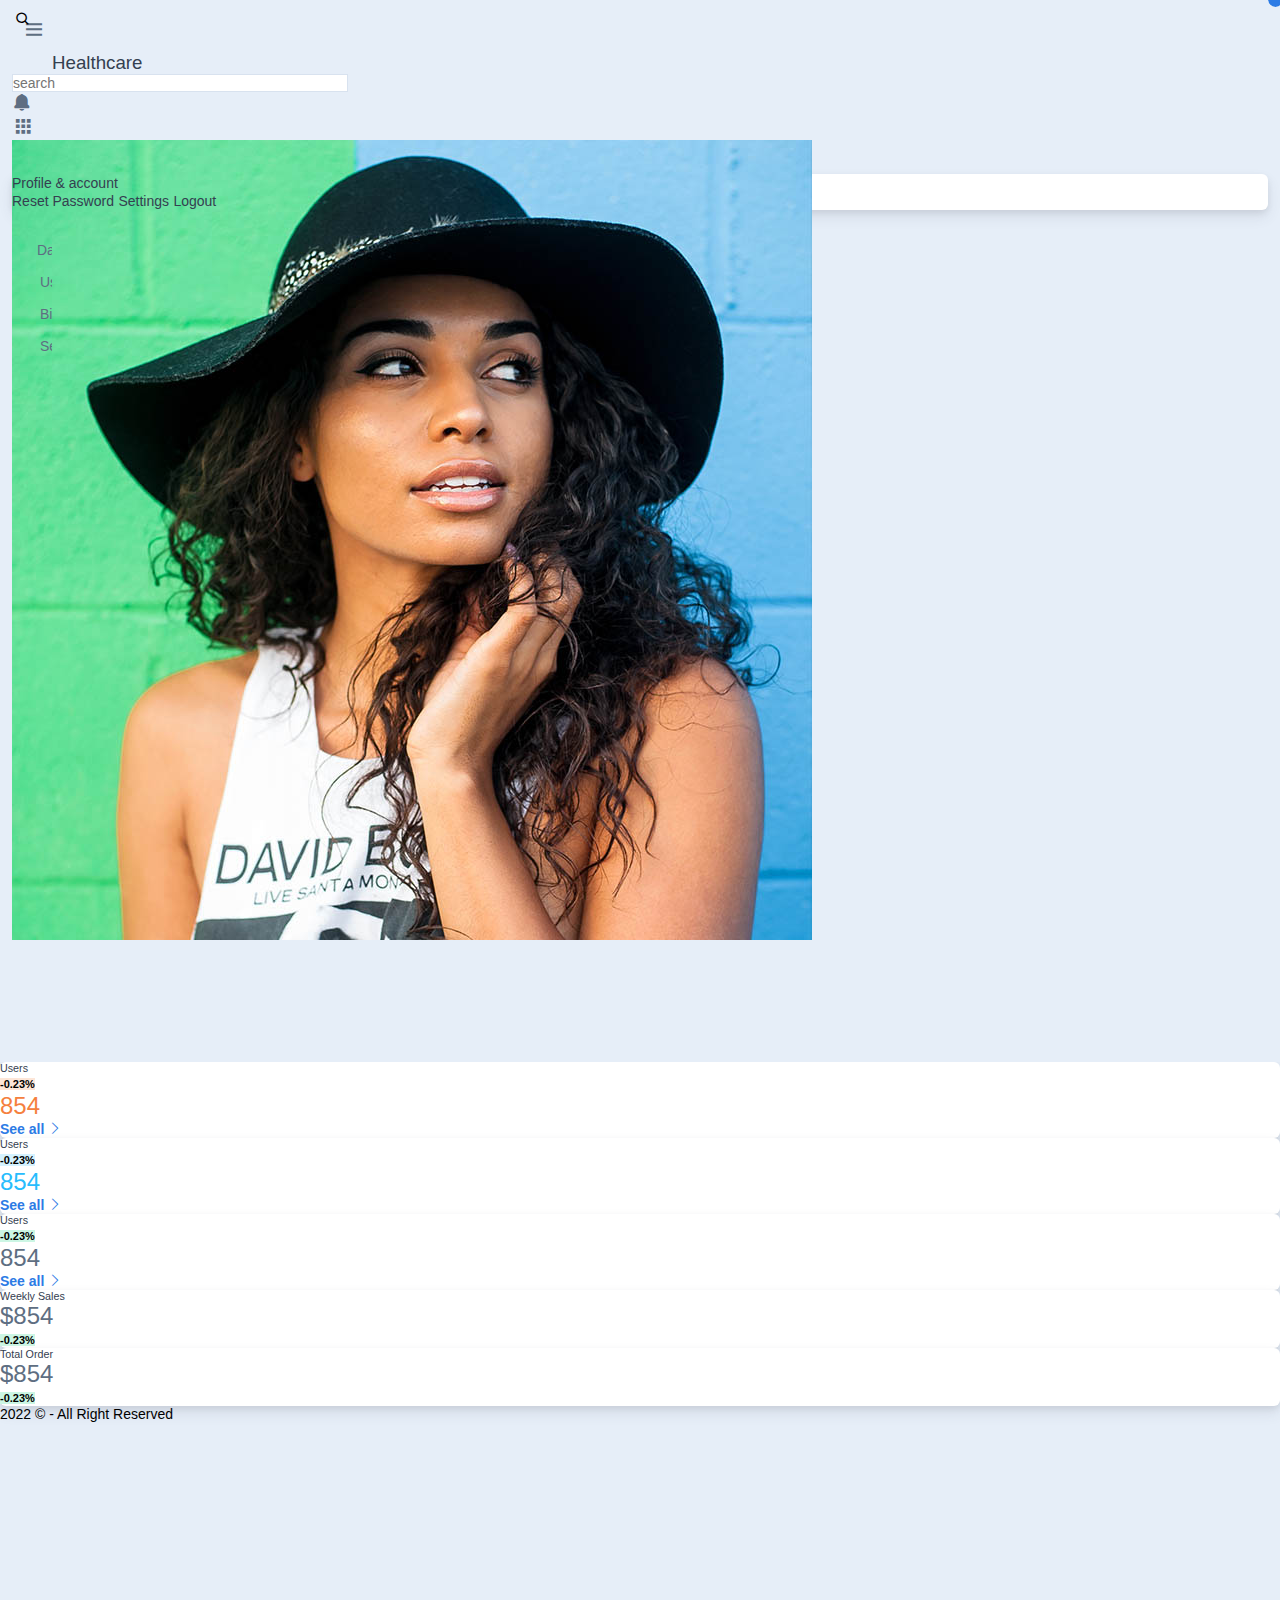
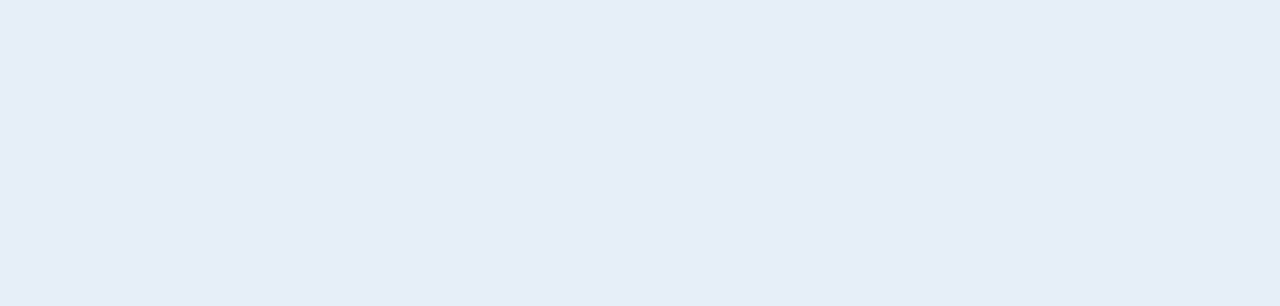
<file: index.html>
<!DOCTYPE html>
<html lang="en">

<head>
    <meta charset="UTF-8">
    <meta http-equiv="X-UA-Compatible" content="IE=edge">
    <meta name="viewport" content="width=device-width, initial-scale=1.0">
    <title>HT project</title>

    <!-- Bootstrap CSS only -->
    <link href="https://cdn.jsdelivr.net/npm/bootstrap@5.2.0-beta1/dist/css/bootstrap.min.css" rel="stylesheet"
        integrity="sha384-0evHe/X+R7YkIZDRvuzKMRqM+OrBnVFBL6DOitfPri4tjfHxaWutUpFmBp4vmVor" crossorigin="anonymous">
    <!-- css -->
    <link rel="stylesheet" type="text/css" href="./css/style.css">
    <link rel="stylesheet" type="text/css" href="./css/custom.css">
    <link rel="stylesheet" type="text/css" href="./css/Componant css/ht-buttom.css">
    <link rel="stylesheet" type="text/css" href="./css/Componant css/ht-card.css">
    <link rel="stylesheet" type="text/css" href="./css/Componant css/widgets.css">
    <!-- icons cdn -->
    <link rel="stylesheet" href="https://cdn.jsdelivr.net/npm/bootstrap-icons@1.8.3/font/bootstrap-icons.css">
    <link rel="stylesheet" href="https://cdn.jsdelivr.net/npm/boxicons@latest/css/boxicons.min.css">
    <link rel="stylesheet" href="https://cdnjs.cloudflare.com/ajax/libs/font-awesome/6.1.1/css/all.min.css"
        integrity="sha512-KfkfwYDsLkIlwQp6LFnl8zNdLGxu9YAA1QvwINks4PhcElQSvqcyVLLD9aMhXd13uQjoXtEKNosOWaZqXgel0g=="
        crossorigin="anonymous" referrerpolicy="no-referrer" />

</head>

<body>
    <main class=" w-100 " id="body-pd">
        <!-- header start -->
        <div class="w-100 padding-head ">
            <header class="header d-flex justify-content-between" id="header">
                <div class="d-flex ">
                    <div class="header_toggle my-auto">
                        <i class='btn btn-lg bx bx-menu' id="header-toggle"></i>
                    </div>
                    <div class="logo  my-auto">
                        <h3>Healthcare</h3>
                    </div>
                    <div class=" d-none d-md-block search-bar position-relative ms-5 my-auto">
                        <input class=" text-14 rounded-pill  p-2 ps-5" type="text" placeholder="search">
                        <i class='bx bx-search'></i>
                    </div>
                </div>
                <div class="d-flex me-3">
                    <div class="notification pt-2 my-auto me-3 ">
                        <span class="badge p-0 position-relative">
                            <i class='text-20 bx bxs-bell'></i>
                            <i class='notification-circle'></i>
                        </span>
                    </div>
                    <div class="grid-icon my-auto me-3 pt-1">
                        <i class=' text-22 bx bxs-grid'></i>
                    </div>

                    <div class="avater my-auto" role="button" id="dropdownprofile" data-bs-toggle="dropdown"
                        aria-expanded="false">
                        <img class="rounded-circle w-100 h-100" src="./img/profile.jpg" alt="">
                    </div>
                    <div class="dropdown-menu ht-card mt-2 setting-menu" aria-labelledby="dropdownprofile">
                        <a class="dropdown-item  text-14 fw-500" href="./Profile.html" target="_blank" >Profile & account</a>
                        <div class="dropdown-divider"></div>
                        <a class="dropdown-item text-14 fw-500" href="reset_password.html" target="_blank">Reset Password</a>
                        <a class="dropdown-item text-14 fw-500" href="#" target="_blank">Settings</a>
                        <a class="dropdown-item text-14 fw-500" href="#" target="_blank">Logout</a>
                    </div>
                </div>
            </header>
        </div>
        <!-- header End -->
        <div class="d-flex w-100">
            <!-- Sidebar start -->
            <div class="sidebar d-none d-md-block ">
                <div class="l-navbar" id="nav-bar">
                    <nav class="nav">
                        <div>
                            <div class="nav_list">
                                <a href="#" class="nav_link dash"> <i class="text-14 fa-solid fa-chart-pie"></i>
                                    <span class="nav_name text-14 fw-500">Dashboard</span> </a>
                                <a href="#" class="nav_link"> <i class="text-14 fa-solid fa-user"></i> <span
                                        class="nav_name text-14 fw-500">User</span> </a>
                                <a href="#" class="nav_link"> <i class="text-14 fa-solid fa-wallet"></i> <span
                                        class="nav_name text-14 fw-500">Billings</span> </a>
                                <a href="#" class="nav_link"> <i class="text-14 fa-solid fa-gear"></i> <span
                                        class="nav_name text-14 fw-500">Settings</span> </a>

                                <!-- <a class="nav_link" data-bs-toggle="collapse" href="#collapseExample" role="button"
                                    aria-expanded="false" aria-controls="collapseExample"><i
                                        class="text-14 fa-solid fa-calendar-days"></i><span
                                        class="nav_name text-14 fw-500">Calender</span></a>

                                <ul class="collapse list-style-unstyled" id="collapseExample">
                                    <li class="list-unstyled text-13 ps-4">Anim</li>
                                    <li class="list-unstyled text-13 ps-4">Anim</li>
                                    <li class="list-unstyled text-13 ps-4">Anim</li>
                                </ul> -->

                            </div>

                        </div>
                    </nav>
                </div>
            </div>
            <!-- Sidebar End -->
            <!-- Dashboard-body start -->
            <div class="dashboard-body w-100 px-4 pt-3">
                <div class="row row-cols-3 mb-3">
                    <div class="col">
                        <div>
                            <div class="ht-card p-3 px-4">
                                <h6 class="d-inline-block ">Users</h6>
                                <span
                                    class="ms-2 text-11 fw-600 rounded-pill w-pill-color-orange text-danger p-1 px-2">-0.23%</span>
                                <h2 class="my-2 fw-400 w-color-orange">854</h2>
                                <a class="text-14 fw-600 w-link-color" href="#">See all <i
                                        class=" bi bi-chevron-right"></i></a>
                            </div>
                        </div>
                    </div>
                    <div class="col">
                        <div>
                            <div class="ht-card p-3 px-4">
                                <h6 class="d-inline-block ">Users</h6>
                                <span
                                    class="ms-2 text-11 fw-600 rounded-pill w-pill-color-sky-blue text-primary  p-1 px-2">-0.23%</span>
                                <h2 class="my-2 fw-400 w-color-sky-blue">854</h2>
                                <a class="text-14 fw-600 w-link-color" href="#">See all <i
                                        class=" bi bi-chevron-right"></i></a>
                            </div>
                        </div>
                    </div>
                    <div class="col">
                        <div>
                            <div class="ht-card p-3 px-4">
                                <h6 class="d-inline-block ">Users</h6>
                                <span
                                    class="ms-2 text-11 fw-600 rounded-pill w-pill-color-green text-sucess p-1 px-2">-0.23%</span>
                                <h2 class="my-2 fw-400 w-color-grey">854</h2>
                                <a class="text-14 fw-600 w-link-color" href="#">See all <i
                                        class=" bi bi-chevron-right"></i></a>
                            </div>
                        </div>
                    </div>

                </div>
                <div class="row">
                    <div class="col-6">
                        <div class="ht-card p-3 px-4">
                            <h6 class="d-inline-block ">Weekly Sales</h6>
                            <h2 class="my-2 fw-400 w-color-grey">$854</h2>
                            <span
                                class="ms-2 text-11 fw-600 rounded-pill w-pill-color-green text-sucess p-1 px-2">-0.23%</span>
                        </div>
                    </div>
                    <div class="col-6">
                        <div class="ht-card p-3 px-4">
                            <h6 class="d-inline-block ">Total Order</h6>
                            <h2 class="my-2 fw-400 w-color-grey">$854</h2>
                            <span
                                class="ms-2 text-11 fw-600 rounded-pill w-pill-color-green text-sucess p-1 px-2">-0.23%</span>
                        </div>
                    </div>
                </div>
                <footer class="mt-5">
                    <p class="text-14 fw-300">2022 © - All Right Reserved</p>
                </footer>

                <!-- Dashboard-body End -->
    </main>

    <!-- JavaScript Bundle with Popper -->
    <script src="https://cdn.jsdelivr.net/npm/bootstrap@5.2.0-beta1/dist/js/bootstrap.bundle.min.js"
        integrity="sha384-pprn3073KE6tl6bjs2QrFaJGz5/SUsLqktiwsUTF55Jfv3qYSDhgCecCxMW52nD2"
        crossorigin="anonymous"></script>
    <!-- javascript main -->
    <script src="./js/main.js"></script>
    <script src="https://cdnjs.cloudflare.com/ajax/libs/jquery/3.2.1/jquery.min.js"></script>

</body>

</html>
</file>
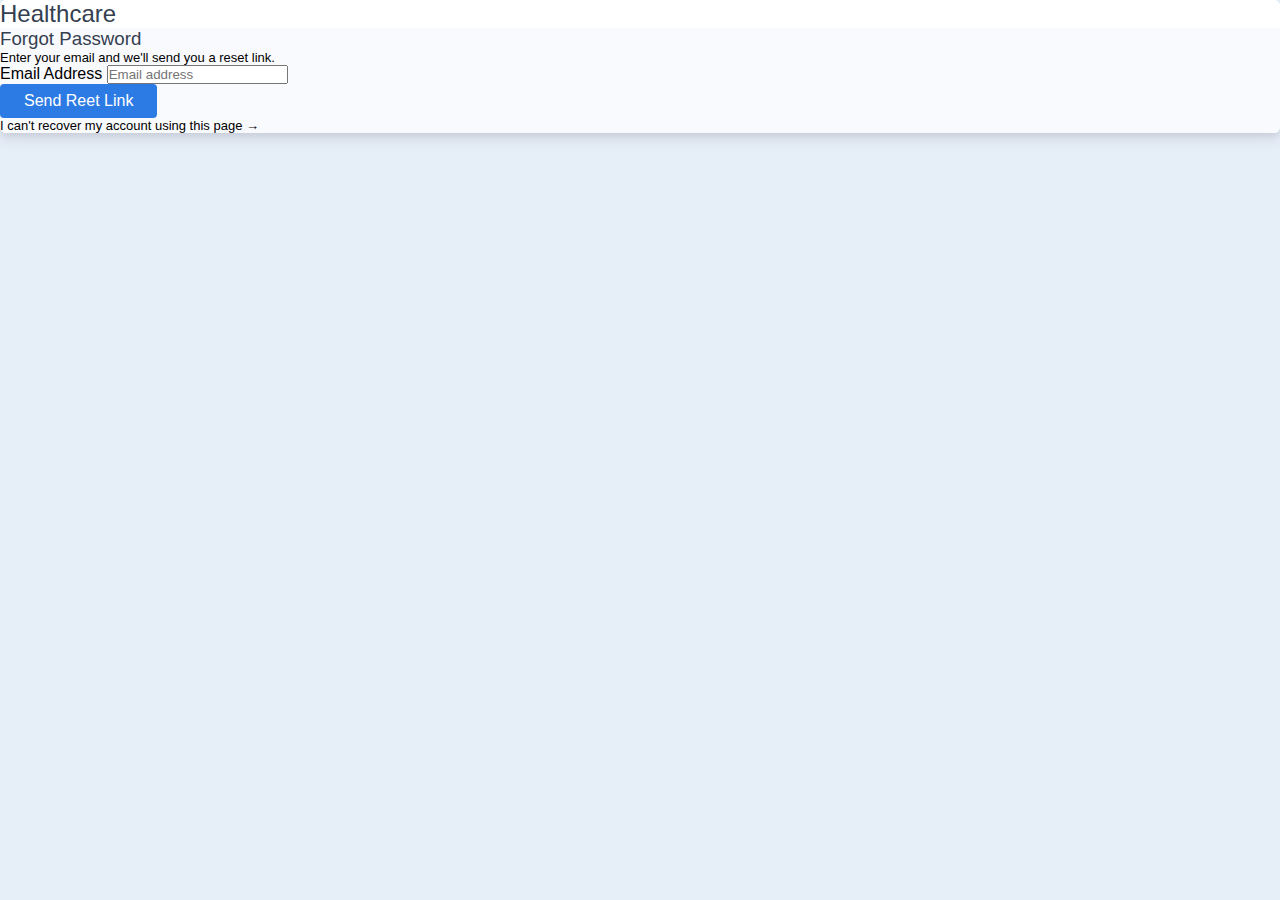
<file: Forgot_password.html>
<!DOCTYPE html>
<html lang="en">

<head>
    <meta charset="UTF-8">
    <meta http-equiv="X-UA-Compatible" content="IE=edge">
    <meta name="viewport" content="width=device-width, initial-scale=1.0">
    <title>Forgot Password</title>

    <!-- Bootstrap CSS only -->
    <link href="https://cdn.jsdelivr.net/npm/bootstrap@5.2.0-beta1/dist/css/bootstrap.min.css" rel="stylesheet"
        integrity="sha384-0evHe/X+R7YkIZDRvuzKMRqM+OrBnVFBL6DOitfPri4tjfHxaWutUpFmBp4vmVor" crossorigin="anonymous">
    <!-- css -->
    <link rel="stylesheet" type="text/css" href="./css/style.css">
    <link rel="stylesheet" type="text/css" href="./css/custom.css">
    <link rel="stylesheet" type="text/css" href="./css/forgot_password.css">
    <link rel="stylesheet" type="text/css" href="./css/Componant css/ht-buttom.css">
    <link rel="stylesheet" type="text/css" href="./css/Componant css/ht-card.css">
    <!-- icons cdn -->
    <link rel="stylesheet" href="https://cdn.jsdelivr.net/npm/bootstrap-icons@1.8.3/font/bootstrap-icons.css">
    <link rel="stylesheet" href="https://cdn.jsdelivr.net/npm/boxicons@latest/css/boxicons.min.css">
    <link rel="stylesheet" href="https://cdnjs.cloudflare.com/ajax/libs/font-awesome/6.1.1/css/all.min.css"
        integrity="sha512-KfkfwYDsLkIlwQp6LFnl8zNdLGxu9YAA1QvwINks4PhcElQSvqcyVLLD9aMhXd13uQjoXtEKNosOWaZqXgel0g=="
        crossorigin="anonymous" referrerpolicy="no-referrer" />

</head>

<body>
    <main class=" container-fluid w-100 h-100">
        <div class="row">
            <div class="cover-forgot vh-100 d-none d-lg-block col-lg-6">

            </div>
            <div class="col-12 col-lg-6 vh-100 d-flex align-items-center ">
                <div class="ht-card col-6 w-75 mx-auto">
                    <div class="ht-card-header bg-primary border-0 text-center py-3">
                        <h2 class="fw-bolder text-white">Healthcare</h2>
                    </div>
                    <div class="ht-card-body px-4 pb-4">
                        <h3 class="mb-2 py-3 text-center ">Forgot Password</h3>
                        <p class="mb-3 text-muted text-13 text-center">Enter your email and we'll send you a reset link.
                        </p>
                        <div class="mb-3">
                            <label class="form-label ">Email Address</label>
                            <input class="form-control" type="Email" placeholder="Email address" />
                        </div>

                        <button class="ht-btn w-100 ">Send Reet Link</button>
                        <p class="text-muted mt-3 text-13 text-center">I can't recover my account using this page →</p>

                    </div>
                </div>
            </div>
        </div>
    </main>

    <!-- JavaScript Bundle with Popper -->
    <script src="https://cdn.jsdelivr.net/npm/bootstrap@5.2.0-beta1/dist/js/bootstrap.bundle.min.js"
        integrity="sha384-pprn3073KE6tl6bjs2QrFaJGz5/SUsLqktiwsUTF55Jfv3qYSDhgCecCxMW52nD2"
        crossorigin="anonymous"></script>
    <!-- javascript main -->
    <script src="./js/main.js"></script>
    <script src="https://cdnjs.cloudflare.com/ajax/libs/jquery/3.2.1/jquery.min.js"></script>

</body>

</html>
</file>
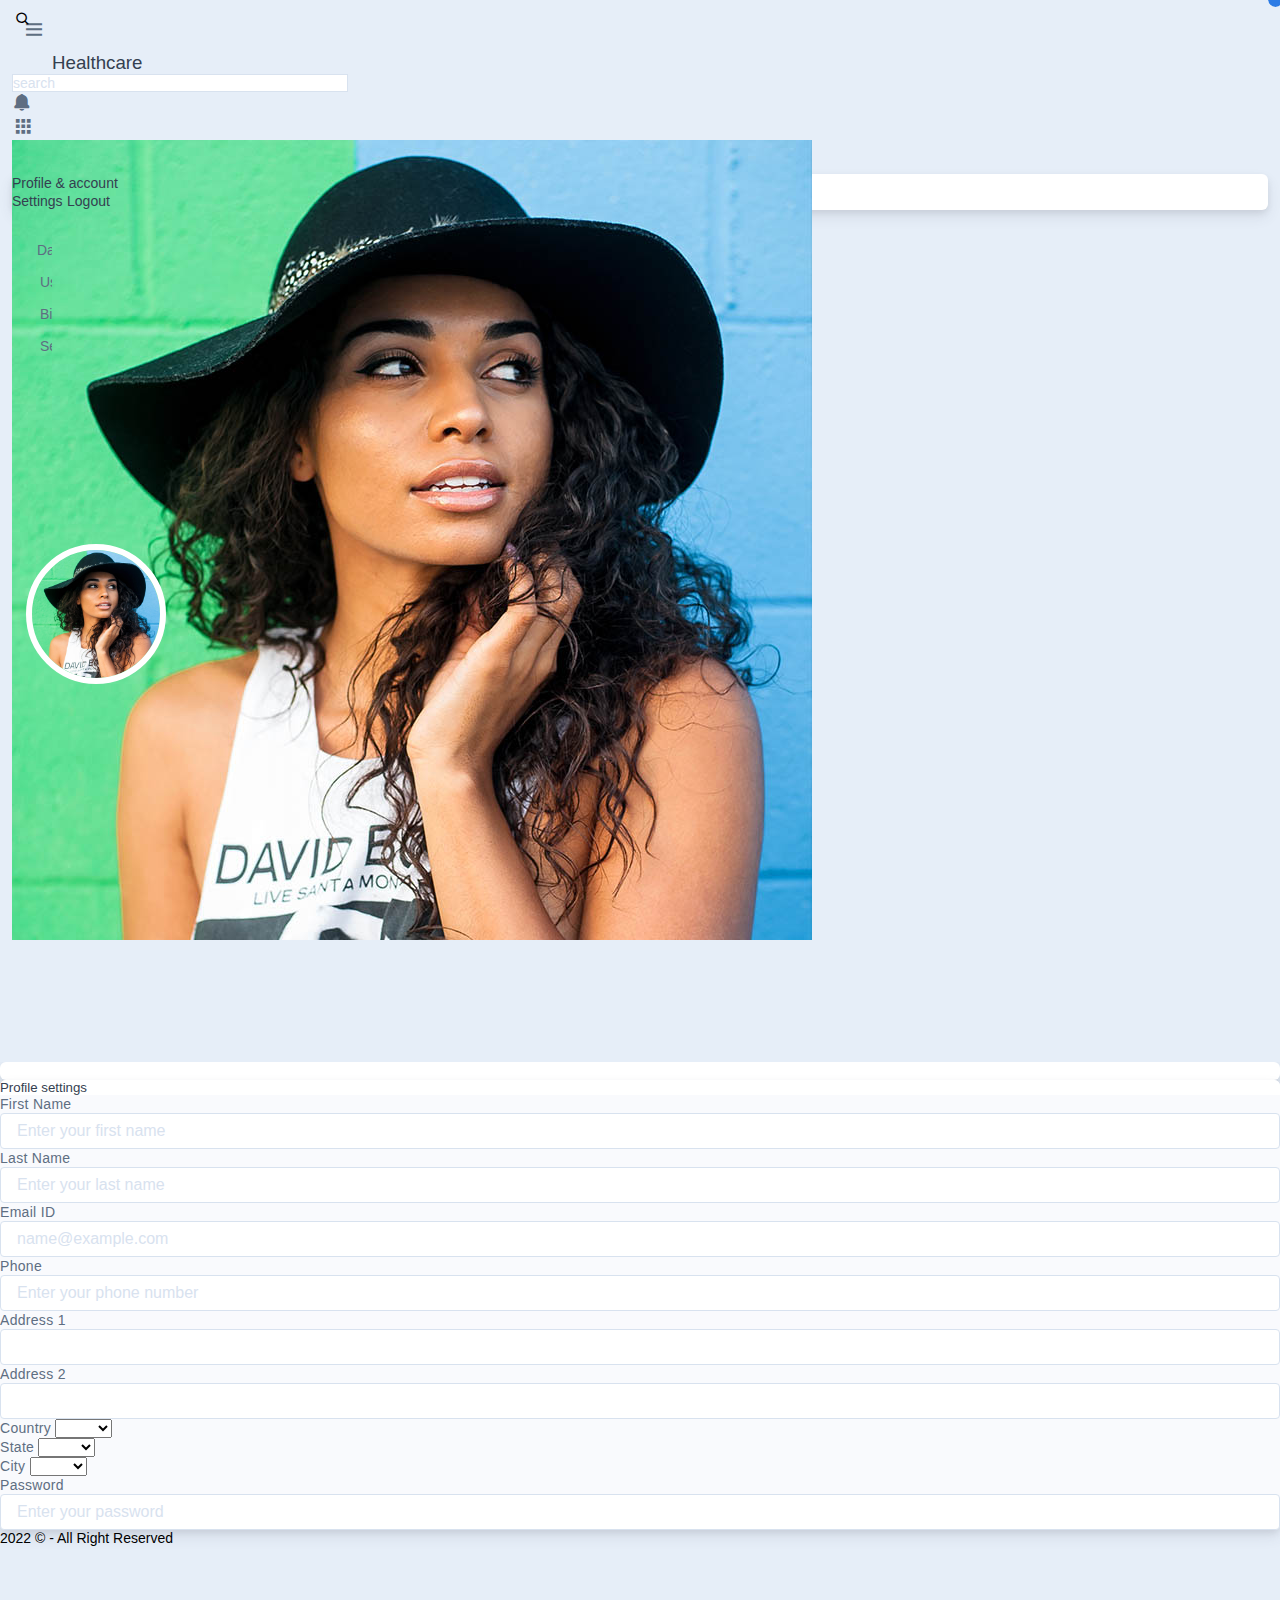
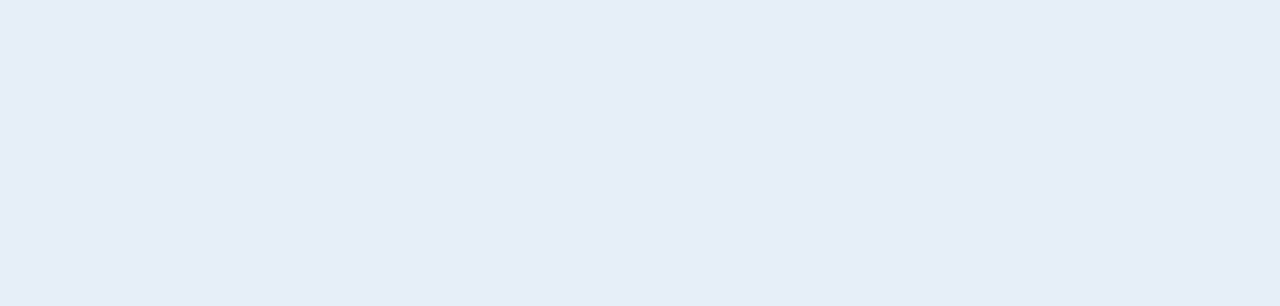
<file: Profile.html>
<!DOCTYPE html>
<html lang="en">

<head>
    <meta charset="UTF-8">
    <meta http-equiv="X-UA-Compatible" content="IE=edge">
    <meta name="viewport" content="width=device-width, initial-scale=1.0">
    <title>Profile</title>

    <!-- Bootstrap CSS only -->
    <link href="https://cdn.jsdelivr.net/npm/bootstrap@5.2.0-beta1/dist/css/bootstrap.min.css" rel="stylesheet"
        integrity="sha384-0evHe/X+R7YkIZDRvuzKMRqM+OrBnVFBL6DOitfPri4tjfHxaWutUpFmBp4vmVor" crossorigin="anonymous">
    <!-- css -->
    <link rel="stylesheet" type="text/css" href="./css/style.css">
    <link rel="stylesheet" type="text/css" href="./css/custom.css">
    <link rel="stylesheet" type="text/css" href="./css/profile.css">
    <link rel="stylesheet" type="text/css" href="./css/Componant css/input.css">
    <link rel="stylesheet" type="text/css" href="./css/Componant css/ht-buttom.css">
    <link rel="stylesheet" type="text/css" href="./css/Componant css/ht-card.css">
    <!-- icons cdn -->
    <link rel="stylesheet" href="https://cdn.jsdelivr.net/npm/bootstrap-icons@1.8.3/font/bootstrap-icons.css">
    <link rel="stylesheet" href="https://cdn.jsdelivr.net/npm/boxicons@latest/css/boxicons.min.css">
    <link rel="stylesheet" href="https://cdnjs.cloudflare.com/ajax/libs/font-awesome/6.1.1/css/all.min.css"
        integrity="sha512-KfkfwYDsLkIlwQp6LFnl8zNdLGxu9YAA1QvwINks4PhcElQSvqcyVLLD9aMhXd13uQjoXtEKNosOWaZqXgel0g=="
        crossorigin="anonymous" referrerpolicy="no-referrer" />

</head>

<body>
    <main class=" w-100 " id="body-pd">
        <!-- header start -->
        <div class="w-100 padding-head">
            <header class="header d-flex justify-content-between" id="header">
                <div class="d-flex ">
                    <div class="header_toggle my-auto">
                        <i class='btn btn-lg bx bx-menu' id="header-toggle"></i>
                    </div>
                    <div class="logo  my-auto">
                        <h3>Healthcare</h3>
                    </div>
                    <div class=" d-none d-md-block search-bar position-relative ms-5 my-auto">
                        <input class=" text-14 rounded-pill  p-2 ps-5" type="text" placeholder="search">
                        <i class='bx bx-search'></i>
                    </div>
                </div>
                <div class="d-flex me-3">
                    <div class="  notification pt-2 my-auto me-3 ">
                        <span class="badge p-0 position-relative">
                            <i class='text-20 bx bxs-bell'></i>
                            <i class='notification-circle'></i>
                        </span>
                    </div>
                    <div class="grid-icon my-auto me-3 pt-1">
                        <i class=' text-22 bx bxs-grid'></i>
                    </div>
                    <div class="avater my-auto" role="button" id="dropdownprofile" data-bs-toggle="dropdown"
                        aria-expanded="false">
                        <img class="rounded-circle w-100 h-100" src="./img/profile.jpg" alt="">
                    </div>
                    <div class="dropdown-menu ht-card mt-2 setting-menu" aria-labelledby="dropdownprofile">
                        <a class="dropdown-item  text-14 fw-500" href="#">Profile & account</a>
                        <div class="dropdown-divider"></div>
                        <a class="dropdown-item text-14 fw-500" href="#">Settings</a>
                        <a class="dropdown-item text-14 fw-500" href="#">Logout</a>
                    </div>

                </div>
            </header>
        </div>
        <!-- header End -->
        <div class="d-flex w-100">
            <!-- Sidebar start -->
            <div class="sidebar d-none d-md-block ">
                <div class="l-navbar" id="nav-bar">
                    <nav class="nav">
                        <div>
                            <div class="nav_list">
                                <a href="#" class="nav_link dash"> <i class="text-14 fa-solid fa-chart-pie"></i>
                                    <span class="nav_name text-14 fw-500">Dashboard</span> </a>
                                <a href="#" class="nav_link"> <i class="text-14 fa-solid fa-user"></i> <span
                                        class="nav_name text-14 fw-500">User</span> </a>
                                <a href="#" class="nav_link"> <i class="text-14 fa-solid fa-wallet"></i> <span
                                        class="nav_name text-14 fw-500">Billings</span> </a>
                                <a href="#" class="nav_link"> <i class="text-14 fa-solid fa-gear"></i> <span
                                        class="nav_name text-14 fw-500">Settings</span> </a>

                                <!-- <a class="nav_link" data-bs-toggle="collapse" href="#collapseExample" role="button"
                                    aria-expanded="false" aria-controls="collapseExample"><i
                                        class="text-14 fa-solid fa-calendar-days"></i><span
                                        class="nav_name text-14 fw-500">Calender</span></a>

                                <ul class="collapse list-style-unstyled" id="collapseExample">
                                    <li class="list-unstyled text-14 ps-4">Anim .</li>
                                    <li class="list-unstyled text-14 ps-4">Anim .</li>
                                    <li class="list-unstyled text-14 ps-4">Anim .</li>
                                </ul> -->

                            </div>

                        </div>
                    </nav>
                </div>
            </div>
            <!-- Sidebar End -->
            <!-- Dashboard-body start -->
            <div class="dashboard-body w-100 px-4 pt-3 position-relative ">
                <div class="ht-card bg-white h-50 w-100 ">
                    <div class="cover-photo ">
                        <button class="btn  px-3 p-1 mt-3 ms-3 text-white"><i
                                class="text-13 pe-2 bi bi-camera-fill"></i><span class="text-12 fw-600">Change
                                Cover Photo</span></button>

                    </div>
                    <div class="profile-photo position-relative">
                        <div class="profile-photo-position">
                            <img class="" src="./img/profile.jpg" alt="">
                            <div class="bg-ovearlay text-center pt-2">
                                <div class=" icon text-white ">
                                    <i class=" bi bi-camera-fill"></i>
                                    <p class="text-13 fw-500">Updated</p>

                                </div>
                            </div>
                        </div>
                    </div>
                </div>
                <div class="ht-card my-3">
                    <div class="ht-card-header border-0">
                        <h5 class="p-4">Profile settings</h5>
                    </div>

                    <div class="ht-card-body d-flex p-4 justify-content-between">
                        <div class="row row-cols-2 ">

                            <div class="mb-3 col">
                                <label class="ht-form-label ">First Name</label>
                                <input class="ht-form-control" type="text" placeholder="Enter your first name" />
                            </div>
                            <div class="mb-3 col">
                                <label class="ht-form-label">Last Name</label>
                                <input class="ht-form-control" type="text" placeholder="Enter your last name" />
                            </div>
                            <div class="mb-3 col">
                                <label class="ht-form-label">Email ID</label>
                                <input class="ht-form-control" type="email" placeholder="name@example.com" />
                            </div>
                            <div class="mb-3 col">
                                <label class="ht-form-label">Phone </label>
                                <input class="ht-form-control" type="number" placeholder="Enter your phone number" />
                            </div>
                            <div class="mb-3 col">
                                <label class="ht-form-label">Address 1 </label>
                                <input class="ht-form-control" type="text" placeholder="" />
                            </div>
                            <div class="mb-3 col">
                                <label class="ht-form-label">Address 2 </label>
                                <input class="ht-form-control" type="text" placeholder="" />
                            </div>
                            <div class="mb-3 col">
                                <label class="ht-form-label">Country </label>
                                <select class="form-select " aria-label="Default select example">
                                    <option class="" selected=""></span>
                                    </option>
                                    <option value="1">One</option>
                                    <option value="2">Two</option>
                                    <option value="3">Three</option>
                                </select>
                            </div>
                            <div class="mb-3 col">
                                <label class="ht-form-label">State </label>
                                <select class="form-select " aria-label="Default select example">
                                    <option class="" selected=""></span>
                                    </option>
                                    <option value="1">One</option>
                                    <option value="2">Two</option>
                                    <option value="3">Three</option>
                                </select>
                            </div>
                            <div class="mb-3 col">
                                <label class="ht-form-label">City</label>
                                <select class="form-select " aria-label="Default select example">
                                    <option class="" selected=""></span>
                                    </option>
                                    <option value="1">One</option>
                                    <option value="2">Two</option>
                                    <option value="3">Three</option>
                                </select>
                            </div>
                            <div class="mb-3 col">
                                <label class="ht-form-label ">Password</label>
                                <input class="ht-form-control" type="Password" placeholder="Enter your password" />
                            </div>




                        </div>


                    </div>
                </div>



                <footer class="pt-4">
                    <p class="text-14 fw-300">2022 © - All Right Reserved</p>
                </footer>
            </div>

            <!-- Dashboard-body End -->
    </main>

    <!-- JavaScript Bundle with Popper -->
    <script src="https://cdn.jsdelivr.net/npm/bootstrap@5.2.0-beta1/dist/js/bootstrap.bundle.min.js"
        integrity="sha384-pprn3073KE6tl6bjs2QrFaJGz5/SUsLqktiwsUTF55Jfv3qYSDhgCecCxMW52nD2"
        crossorigin="anonymous"></script>
    <!-- javascript main -->
    <script src="./js/main.js"></script>
    <script src="https://cdnjs.cloudflare.com/ajax/libs/jquery/3.2.1/jquery.min.js"></script>

</body>

</html>
</file>
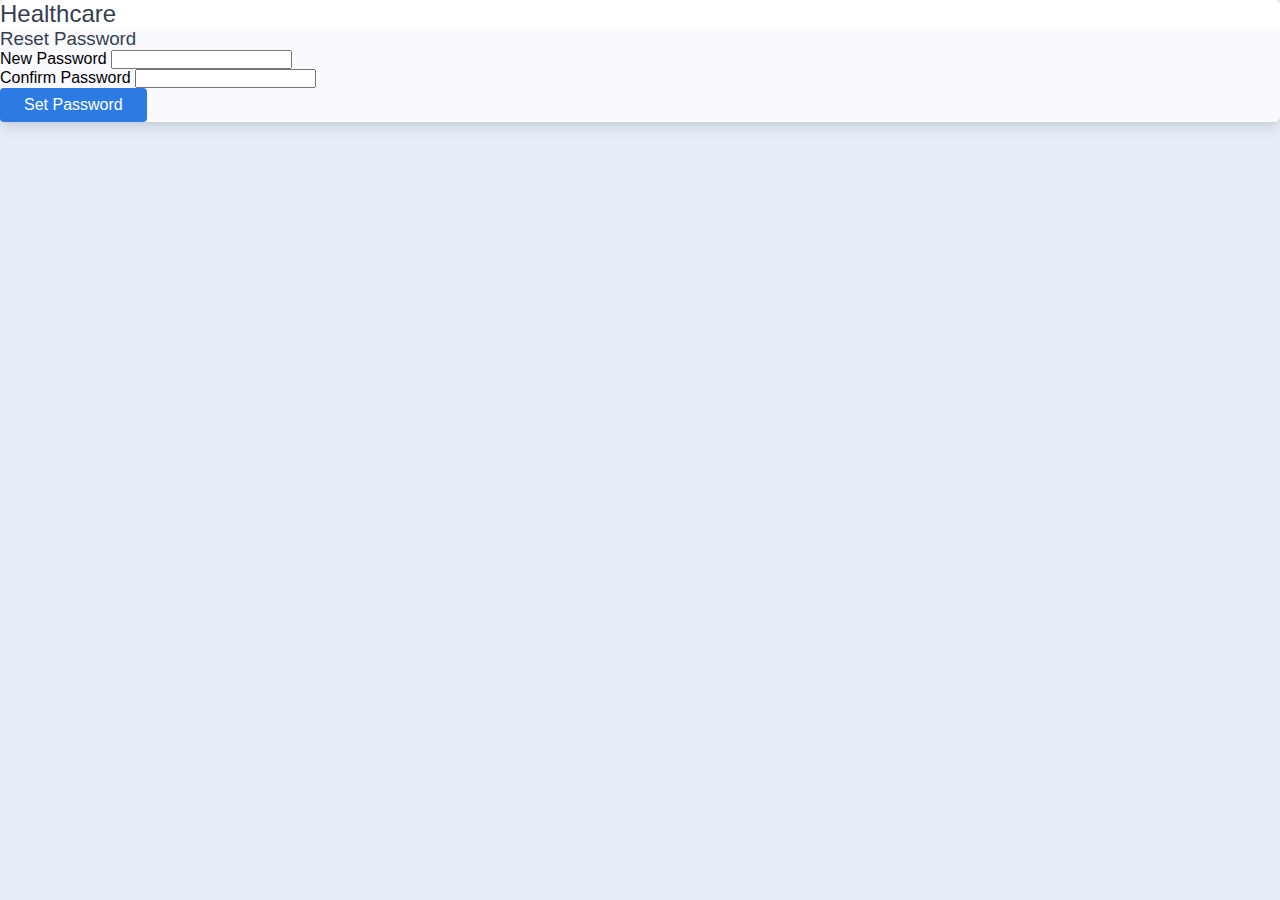
<file: reset_password.html>
<!DOCTYPE html>
<html lang="en">

<head>
    <meta charset="UTF-8">
    <meta http-equiv="X-UA-Compatible" content="IE=edge">
    <meta name="viewport" content="width=device-width, initial-scale=1.0">
    <title>Reset Password</title>

    <!-- Bootstrap CSS only -->
    <link href="https://cdn.jsdelivr.net/npm/bootstrap@5.2.0-beta1/dist/css/bootstrap.min.css" rel="stylesheet"
        integrity="sha384-0evHe/X+R7YkIZDRvuzKMRqM+OrBnVFBL6DOitfPri4tjfHxaWutUpFmBp4vmVor" crossorigin="anonymous">
    <!-- css -->
    <link rel="stylesheet" type="text/css" href="./css/style.css">
    <link rel="stylesheet" type="text/css" href="./css/custom.css">
    <link rel="stylesheet" type="text/css" href="./css/reset_password.css">
    <link rel="stylesheet" type="text/css" href="./css/Componant css/ht-buttom.css">
    <link rel="stylesheet" type="text/css" href="./css/Componant css/ht-card.css">
    <!-- icons cdn -->
    <link rel="stylesheet" href="https://cdn.jsdelivr.net/npm/bootstrap-icons@1.8.3/font/bootstrap-icons.css">
    <link rel="stylesheet" href="https://cdn.jsdelivr.net/npm/boxicons@latest/css/boxicons.min.css">
    <link rel="stylesheet" href="https://cdnjs.cloudflare.com/ajax/libs/font-awesome/6.1.1/css/all.min.css"
        integrity="sha512-KfkfwYDsLkIlwQp6LFnl8zNdLGxu9YAA1QvwINks4PhcElQSvqcyVLLD9aMhXd13uQjoXtEKNosOWaZqXgel0g=="
        crossorigin="anonymous" referrerpolicy="no-referrer" />

</head>

<body>
    <main class=" container-fluid w-100 h-100">
        <div class="row ">
            <div class="cover-reset vh-100 d-none d-lg-block col-lg-6">

            </div>
            <div class="col-12 col-lg-6 vh-100 d-flex align-items-center ">
                <div class="ht-card col-6 w-75 mx-auto">
                    <div class="ht-card-header bg-primary border-0 text-center py-3">
                        <h2 class="fw-bolder text-white">Healthcare</h2>
                    </div>
                    <div class="ht-card-body px-4 pb-4">
                        <h3 class=" py-3 text-center ">Reset Password</h3>

                        <div class="  mb-3 ">
                            <label class="form-label ">New Password</label>
                            <input class="form-control" type="password" />
                        </div>
                        <div class=" mb-3 ">
                            <label class="form-label">Confirm Password</label>
                            <input class="form-control" type="password" />
                        </div>
                        <button class="ht-btn w-100 ">Set Password</button>

                    </div>
                </div>
            </div>
        </div>
    </main>

    <!-- JavaScript Bundle with Popper -->
    <script src="https://cdn.jsdelivr.net/npm/bootstrap@5.2.0-beta1/dist/js/bootstrap.bundle.min.js"
        integrity="sha384-pprn3073KE6tl6bjs2QrFaJGz5/SUsLqktiwsUTF55Jfv3qYSDhgCecCxMW52nD2"
        crossorigin="anonymous"></script>
    <!-- javascript main -->
    <script src="./js/main.js"></script>
    <script src="https://cdnjs.cloudflare.com/ajax/libs/jquery/3.2.1/jquery.min.js"></script>

</body>

</html>
</file>
<file: css/style.css>
/* ==============================================================================
         -----------------------  Header css  ------------------------
   ==============================================================================  */


.header {
    width: 100%;

}

.header_toggle {
    color: var(--first-color);
    font-size: 1.5rem;
    cursor: pointer;

}

.header_toggle i {
    border-radius: 50%;
    padding: 10px;
    border: none;
    transition: 0.5s;
    color: var(--color-sidebar-menu);
}

.header_toggle i:hover {
    background-color: #D8E2EF;
    border-radius: 50%;
}

.search-bar i {
    position: absolute;
    top: 11px;
    left: 15px;

}

::placeholder {
    margin-left: 29px;
}

.search-bar input {
    width: 336px;
}

.avater {
    width: 2.1rem;
    height: 2.1rem;
}

.notification-circle {
    height: 15px;
    width: 15px;
    position: absolute;
    right: -3px;
    top: -8px;
    background-color: #2C7BE5;
    border-radius: 50%;
    outline: 2px solid var(--bg-primary);

}

.notification .bxs-bell {
    color: var(--color-sidebar-menu);


}

.search-bar input {
    border: 1px solid #d8e2ef;
}

.grid-icon .bxs-grid {
    color: var(--color-sidebar-menu) !important;

}

.padding-head {
    padding: 8px 12px;
}

.logo h3 {
    margin: 0 6px 0 40px;
}

/* ==============================================================================
         -----------------------  sidebar nav css  ------------------------
   ==============================================================================  */

.active {
    color: white;
}

.l-navbar {
    height: calc(100vh - var(--nav-height));
    width: var(--nav-width);
    background-color: var(--first-color);
    transition: .5s;
}

.nav {
    height: 100%;
    display: flex;
    flex-direction: column;
    justify-content: space-between;
    overflow: hidden
}

.nav_logo,
.nav_link {
    display: grid;
    grid-template-columns: max-content max-content;
    align-items: center;
    column-gap: 1rem;
    padding: .5rem 0 .5rem 1.5rem
}

.nav_logo {
    margin-bottom: 2rem
}

.nav_logo-icon {
    font-size: 1.25rem;
    color: var(--white-color)
}

.nav_logo-name {
    color: var(--white-color);
    font-weight: 700
}

.nav_link {
    position: relative;
    color: var(--color-sidebar-menu);
    transition: 1s
}

.nav_link:hover {
    color: black;
}

.nav_icon {
    font-size: 1.25rem
}

@media screen and (min-width: 768px) {

    .l-navbar {
        padding: 1rem 1rem 0 0
    }

    .show-nav {
        width: 184px;
    }


}

.dash {
    margin-left: -3px;
}

/* ==============================================================================
         -----------------------  Dashboard Body css  ------------------------
   ==============================================================================  */


.dashboard-body {
    height: calc(100vh - var(--nav-height));
    overflow-y: scroll;
    overflow-x: hidden;
}

.dashboard-body::-webkit-scrollbar {
    width: 5px;
}

.dashboard-body::-webkit-scrollbar-thumb {
    padding: 0 10px !important;
    border: 5px solid #d3d3d3;
    border-radius: 50px;
}

.dashboard-body::-webkit-scrollbar-track {
    background-color: #fff;
}
</file>
<file: css/custom.css>
:root {

    /* Theme colors */

    --text-primary: #E6EEF8;
    --bg-primary: #E6EEF8;
    --badge-color: rgb(57, 199, 14);
    --bg-sidebar: #EDF2F9;
    --color-sidebar-menu: #5e6e82;
    --heading-text-colors: #344050;


    /* Background Gradient */

    --bg-success: #15D585;
    --bg-info: #2FBFFD;
    --bg-warning: #F5884A;
    --bg-danger: #E94C68;


    /* sidebar */

    --nav-width: 68px;
    --nav-height: 56px;





}

/* Google font */
@import url('https://fonts.googleapis.com/css2?family=Poppins:ital,wght@0,100;0,200;0,300;0,400;0,500;0,600;0,700;0,800;0,900;1,100;1,200;1,300;1,400;1,500;1,600;1,700;1,800;1,900&display=swap');



* {
    margin: 0px;
    padding: 0px;
    box-sizing: border-box;
    font-family: 'Poppins', sans-serif;
}



body {
    background-color: var(--bg-primary);
}

.text-11 {
    font-size: 0.6875rem;
}

.text-12 {
    font-size: 0.75rem;
}

.text-13 {
    font-size: 0.8125rem;
}

.text-14 {
    font-size: 0.875rem;
}

.text-16 {
    font-size: 1rem;
}

.text-18 {
    font-size: 1.125rem;
}

.text-20 {
    font-size: 1.25rem;
}

.text-22 {
    font-size: 1.375rem;
}

.text-24 {
    font-size: 1.5rem;
}

.fw-400 {
    font-weight: 400;
}

.fw-500 {
    font-weight: 500;
}

.fw-600 {
    font-weight: 600;
}

.fw-700 {
    font-weight: 700;
}

h1,
h2,
h3,
h4,
h5,
h6 {
    margin-bottom: 0px;
    font-weight: 500;
    color: var(--heading-text-colors);
}

a {
    text-decoration: none;
    font-weight: 600;
    color: var(--heading-text-colors);

}
</file>
<file: css/Componant css/ht-buttom.css>
:root {
    /* Ht button */

    --ht-btn-primary-color: #2c7be5;
    --ht-btn-hover-color: #2569C3;
    --ht-btn-border-color: #2c7be5;
    --ht-btn-text-color: white;
}


.ht-btn {
    display: inline-block;
    padding: 0.5rem 1.5rem;
    font-size: 1rem;
    border-radius: 0.25rem;
    border-color: var(--ht-btn-border-color);
    background-color: var(--ht-btn-primary-color);
    color: var(--ht-btn-text-color);
    box-shadow: none !important;

}

.ht-btn-sm {
    display: inline-block;
    padding: 0.25rem 0.5rem;
    font-size: 0.875rem;
    border-radius: 0.2rem;
    border-color: var(--ht-btn-border-color);
    background-color: var(--ht-btn-primary-color);
    box-shadow: none !important;

}

.ht-btn-lg {
    display: inline-block;
    padding: 0.8rem 1.3rem;
    font-size: 1.75rem;
    border-radius: 0.3rem;
    border-color: var(--ht-btn-border-color);
    background-color: var(--ht-btn-primary-color);
    box-shadow: none !important;


}

.ht-btn,
.ht-btn-sm,
.ht-btn-md,
.ht-btn-lg,
:active {
    border: none;
}
</file>
<file: css/Componant css/ht-card.css>
:root {
    --ht-card-box-shadow: 0 7px 14px 0 rgba(65, 69, 88, 0.1), 0 3px 6px 0 rgba(0, 0, 0, 0.07);
    --ht-card-header-color: white;
    --ht-card-body-color: #F9FAFD;
    --ht-card-border-radius: 0.375rem;
}




.ht-card {
    box-shadow: var(--ht-card-box-shadow);
    border: none;
    border-radius: var(--ht-card-border-radius);
    background-color: white;

}

.ht-card-header {
    background-color: var(--ht-card-header-color);
    border-top-left-radius: var(--ht-card-border-radius);
    border-top-right-radius: var(--ht-card-border-radius);
}

.ht-card-body {
    background-color: var(--ht-card-body-color);
    border-bottom-left-radius: var(--ht-card-border-radius);
    border-bottom-right-radius: var(--ht-card-border-radius);

}
</file>
<file: css/Componant css/widgets.css>
:root {

    /* widgets colors */

    --w-pill-color-orange: #FDE6D8;
    --w-pill-color-sky-blue: #D4F2FF;
    --w-pill-color-green: #CCF6E4;
    --w-color-orange: #f5803e;
    --w-color-sky-blue: #27bcfd;
    --w-color-grey: #5e6e82;
    --w-link-color: #2c7be5;
}

.w-pill-color-orange {
    background-color: #FDE6D8;

}

.w-pill-color-sky-blue {
    background-color: #D4F2FF;
}

.w-pill-color-green {
    background-color: #CCF6E4;

}

.w-color-orange {
    color: #f5803e;
}

.w-color-sky-blue {
    color: #27bcfd;
}

.w-color-grey {
    color: #5e6e82;
}

.w-link-color {
    color: #2c7be5;
}
</file>
<file: css/forgot_password.css>
.cover-forgot {
    background-image: url("https://images.pexels.com/photos/4167542/pexels-photo-4167542.jpeg?auto=compress&cs=tinysrgb&w=1260&h=750&dpr=1");
    background-size: cover;
}
</file>
<file: css/profile.css>
.cover-photo {
    background-image: url("https://images.unsplash.com/photo-1477346611705-65d1883cee1e?ixlib=rb-1.2.1&ixid=MnwxMjA3fDB8MHxwaG90by1wYWdlfHx8fGVufDB8fHx8&auto=format&fit=crop&w=1170&q=80");
    background-size: contain;
    border-top-right-radius: 0.375rem;
    border-top-left-radius: 0.375rem;
}

.profile-photo-position {
    width: 8rem;
    height: 8rem;
    border-radius: 50%;
    outline: 0.4rem solid white;
    position: relative;

}

.profile-photo-position .bg-ovearlay {
    width: 100%;
    height: 50%;
    position: absolute;
    left: 0%;
    bottom: 0%;
    background-color: rgba(0, 0, 0, 0.552);
    border-bottom-left-radius: 8rem;
    border-bottom-right-radius: 8rem;
    transition: 0.4s;
    opacity: 0;

}

.profile-photo-position .bg-ovearlay:hover {
    opacity: 1;
    cursor: pointer;
}

.profile-photo-position img {
    width: 8rem;
    border-radius: 50%;
}

.cover-photo {
    height: 70%;
}

.profile-photo {
    height: 30%;
    position: absolute;
    left: 2rem;
    bottom: 5rem;

}

.cover-photo button {
    border: 1px solid white;
    opacity: 0;
    transition: 0.4s;
}

.cover-photo:hover button {
    opacity: 1;
}
</file>
<file: css/Componant css/input.css>
:root {
    --ht-form-label-color: #5e6e82;
    --ht-form-color: white;
    --ht-form-border: 1px solid #d8e2ef;
    --ht-form-placeholder-color: #d8e2ef;

}

.ht-form-label {
    margin-bottom: .5rem;
    font-size: 0.875rem;
    color: var(--ht-form-label-color);
    font-weight: 500;
    letter-spacing: 0.3px;
}

.ht-form-control,
.ht-form-select {
    width: 100%;
    display: block;
    padding: .3125rem 1rem;
    font-size: 1rem;
    font-weight: 300;
    line-height: 1.5;
    background-color: var(--ht-form-color);
    border-radius: .25rem;
    border: var(--ht-form-border);
}

input::placeholder {
    color: var(--ht-form-placeholder-color)
}

input:focus,
.active,
.active-within {
    outline: none;
    border: var(--ht-form-border) !important;

}
</file>
